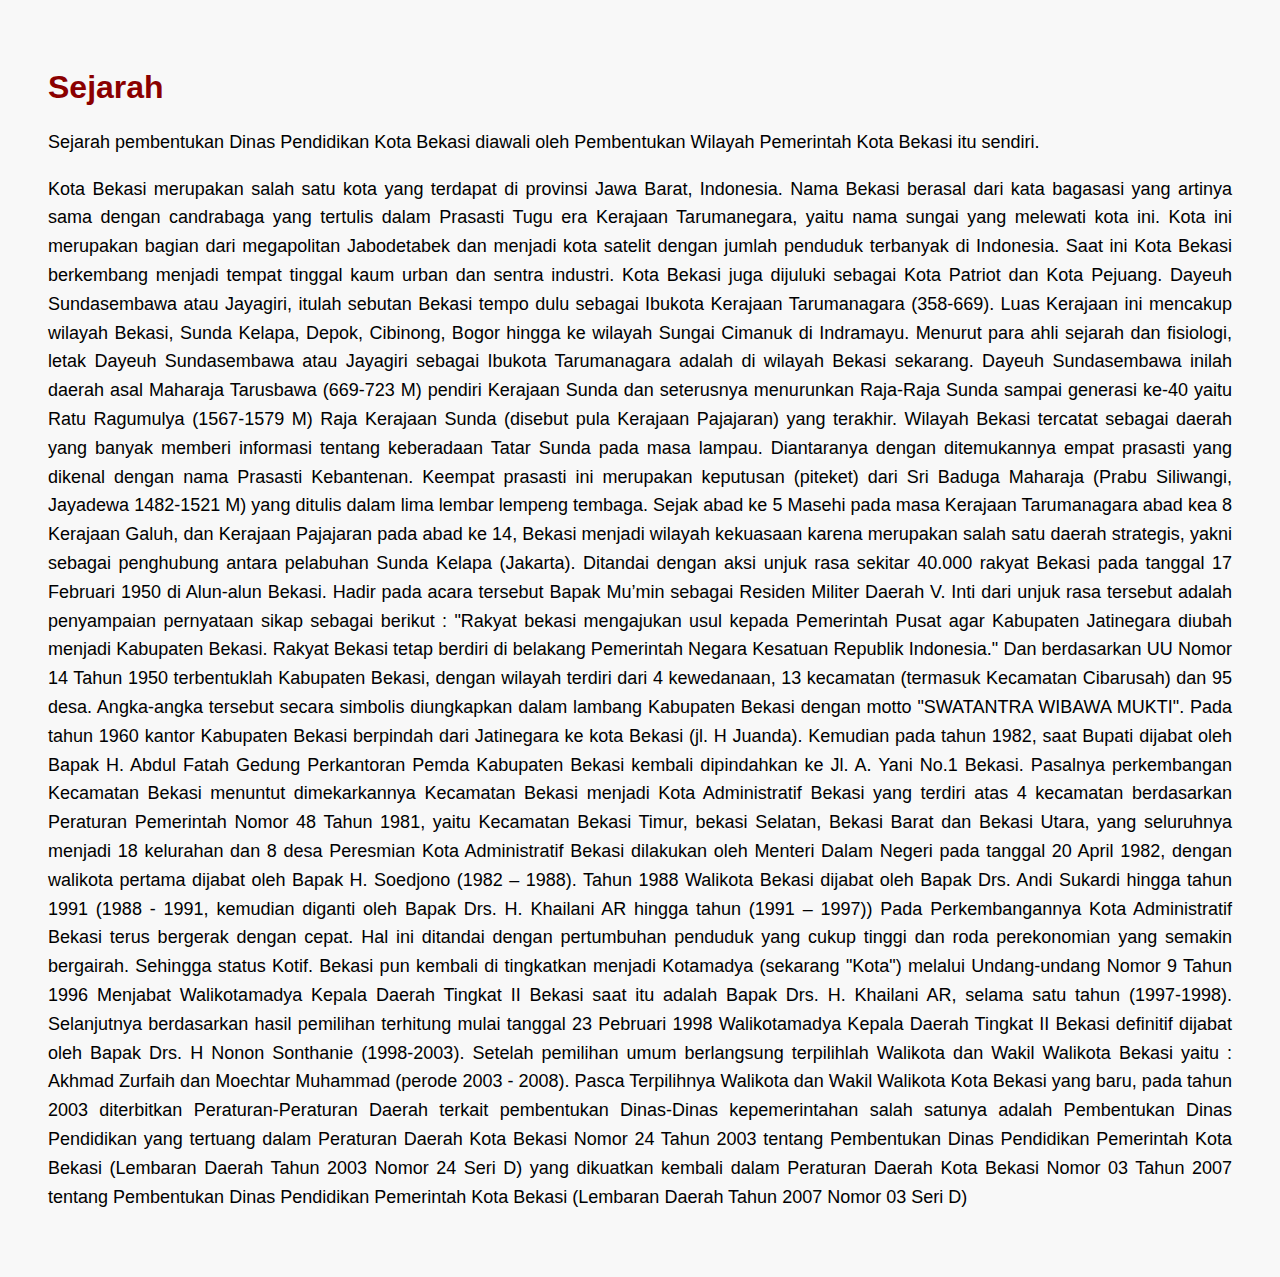
<file: sejarah.html>
<!DOCTYPE html>
<html lang="id">
<head>
    <meta charset="UTF-8">
    <title>Sejarah</title>
    <style>
        body {
            font-family: Arial, sans-serif;
            padding: 40px;
            background-color: #f8f8f8;
        }
        h1 {
            color: #8B0000;
            font-weight: bold;
        }
        p {
            font-size: 18px;
            line-height: 1.6;
            text-align: justify; /* Rata kanan-kiri */
        }
    </style>
</head>
<body>
    <h1>Sejarah</h1>
    <p>
        Sejarah pembentukan Dinas Pendidikan Kota Bekasi diawali oleh Pembentukan Wilayah Pemerintah Kota Bekasi itu sendiri.
    </p>
    <p>
      Kota Bekasi merupakan salah satu kota yang terdapat di provinsi Jawa Barat, Indonesia. Nama Bekasi berasal dari kata bagasasi yang artinya sama dengan candrabaga yang tertulis dalam Prasasti Tugu era Kerajaan Tarumanegara, yaitu nama sungai yang melewati kota ini. Kota ini merupakan bagian dari megapolitan Jabodetabek dan menjadi kota satelit dengan jumlah penduduk terbanyak di Indonesia. Saat ini Kota Bekasi berkembang menjadi tempat tinggal kaum urban dan sentra industri. Kota Bekasi juga dijuluki sebagai Kota Patriot dan Kota Pejuang.

Dayeuh Sundasembawa atau Jayagiri, itulah sebutan Bekasi tempo dulu sebagai Ibukota Kerajaan Tarumanagara (358-669). Luas Kerajaan ini mencakup wilayah Bekasi, Sunda Kelapa, Depok, Cibinong, Bogor hingga ke wilayah Sungai Cimanuk di Indramayu. Menurut para ahli sejarah dan fisiologi, letak Dayeuh Sundasembawa atau Jayagiri sebagai Ibukota Tarumanagara adalah di wilayah Bekasi sekarang. Dayeuh Sundasembawa inilah daerah asal Maharaja Tarusbawa (669-723 M) pendiri Kerajaan Sunda dan seterusnya menurunkan Raja-Raja Sunda sampai generasi ke-40 yaitu Ratu Ragumulya (1567-1579 M) Raja Kerajaan Sunda (disebut pula Kerajaan Pajajaran) yang terakhir.

Wilayah Bekasi tercatat sebagai daerah yang banyak memberi informasi tentang keberadaan Tatar Sunda pada masa lampau. Diantaranya dengan ditemukannya empat prasasti yang dikenal dengan nama Prasasti Kebantenan. Keempat prasasti ini merupakan keputusan (piteket) dari Sri Baduga Maharaja (Prabu Siliwangi, Jayadewa 1482-1521 M) yang ditulis dalam lima lembar lempeng tembaga. Sejak abad ke 5 Masehi pada masa Kerajaan Tarumanagara abad kea 8 Kerajaan Galuh, dan Kerajaan Pajajaran pada abad ke 14, Bekasi menjadi wilayah kekuasaan karena merupakan salah satu daerah strategis, yakni sebagai penghubung antara pelabuhan Sunda Kelapa (Jakarta).

Ditandai dengan aksi unjuk rasa sekitar 40.000 rakyat Bekasi pada tanggal 17 Februari 1950 di Alun-alun Bekasi. Hadir pada acara tersebut Bapak Mu’min sebagai Residen Militer Daerah V. Inti dari unjuk rasa tersebut adalah penyampaian pernyataan sikap sebagai berikut :

"Rakyat bekasi mengajukan usul kepada Pemerintah Pusat agar Kabupaten Jatinegara diubah  menjadi Kabupaten Bekasi. Rakyat Bekasi tetap berdiri di belakang Pemerintah Negara Kesatuan Republik Indonesia."

Dan berdasarkan UU Nomor 14 Tahun 1950 terbentuklah Kabupaten Bekasi, dengan wilayah terdiri dari 4 kewedanaan, 13 kecamatan (termasuk Kecamatan Cibarusah) dan 95 desa. Angka-angka tersebut secara simbolis diungkapkan dalam lambang Kabupaten Bekasi dengan motto "SWATANTRA WIBAWA MUKTI".

Pada tahun 1960 kantor Kabupaten Bekasi berpindah dari Jatinegara ke kota Bekasi (jl. H Juanda). Kemudian pada tahun 1982, saat Bupati dijabat oleh Bapak H. Abdul Fatah Gedung Perkantoran Pemda Kabupaten Bekasi kembali dipindahkan ke Jl. A. Yani No.1 Bekasi. Pasalnya perkembangan Kecamatan Bekasi menuntut dimekarkannya Kecamatan Bekasi menjadi Kota Administratif Bekasi yang terdiri atas 4 kecamatan berdasarkan Peraturan Pemerintah Nomor 48 Tahun 1981, yaitu Kecamatan Bekasi Timur, bekasi Selatan, Bekasi Barat dan Bekasi Utara, yang seluruhnya menjadi 18 kelurahan dan 8 desa

Peresmian Kota Administratif Bekasi dilakukan oleh Menteri Dalam Negeri pada tanggal 20 April 1982, dengan walikota pertama dijabat oleh Bapak H. Soedjono (1982 – 1988). Tahun 1988 Walikota Bekasi dijabat oleh Bapak Drs. Andi Sukardi hingga tahun 1991 (1988 - 1991, kemudian diganti oleh Bapak Drs. H. Khailani AR hingga tahun (1991 – 1997))

Pada Perkembangannya Kota Administratif Bekasi terus bergerak dengan cepat. Hal ini ditandai dengan pertumbuhan penduduk yang cukup tinggi dan roda perekonomian yang semakin bergairah. Sehingga status Kotif. Bekasi pun kembali di tingkatkan menjadi Kotamadya (sekarang "Kota") melalui Undang-undang Nomor 9 Tahun 1996 Menjabat Walikotamadya Kepala Daerah Tingkat II Bekasi saat itu adalah Bapak Drs. H. Khailani AR, selama satu tahun (1997-1998).

Selanjutnya berdasarkan hasil pemilihan terhitung mulai tanggal 23 Pebruari 1998 Walikotamadya Kepala Daerah Tingkat II Bekasi definitif dijabat oleh Bapak Drs. H Nonon Sonthanie (1998-2003). Setelah pemilihan umum berlangsung terpilihlah Walikota dan Wakil Walikota Bekasi yaitu : Akhmad Zurfaih dan Moechtar Muhammad (perode 2003 - 2008).

Pasca Terpilihnya Walikota dan Wakil Walikota Kota Bekasi yang baru, pada tahun 2003 diterbitkan Peraturan-Peraturan Daerah terkait pembentukan Dinas-Dinas kepemerintahan salah satunya adalah Pembentukan Dinas Pendidikan yang tertuang dalam Peraturan Daerah Kota Bekasi Nomor 24 Tahun 2003 tentang Pembentukan Dinas Pendidikan Pemerintah Kota Bekasi (Lembaran Daerah Tahun 2003 Nomor 24 Seri D) yang dikuatkan kembali dalam Peraturan Daerah Kota Bekasi Nomor 03 Tahun 2007 tentang Pembentukan Dinas Pendidikan Pemerintah Kota Bekasi (Lembaran Daerah Tahun 2007 Nomor 03 Seri D)
    </p>
</body>
</html>
</file>
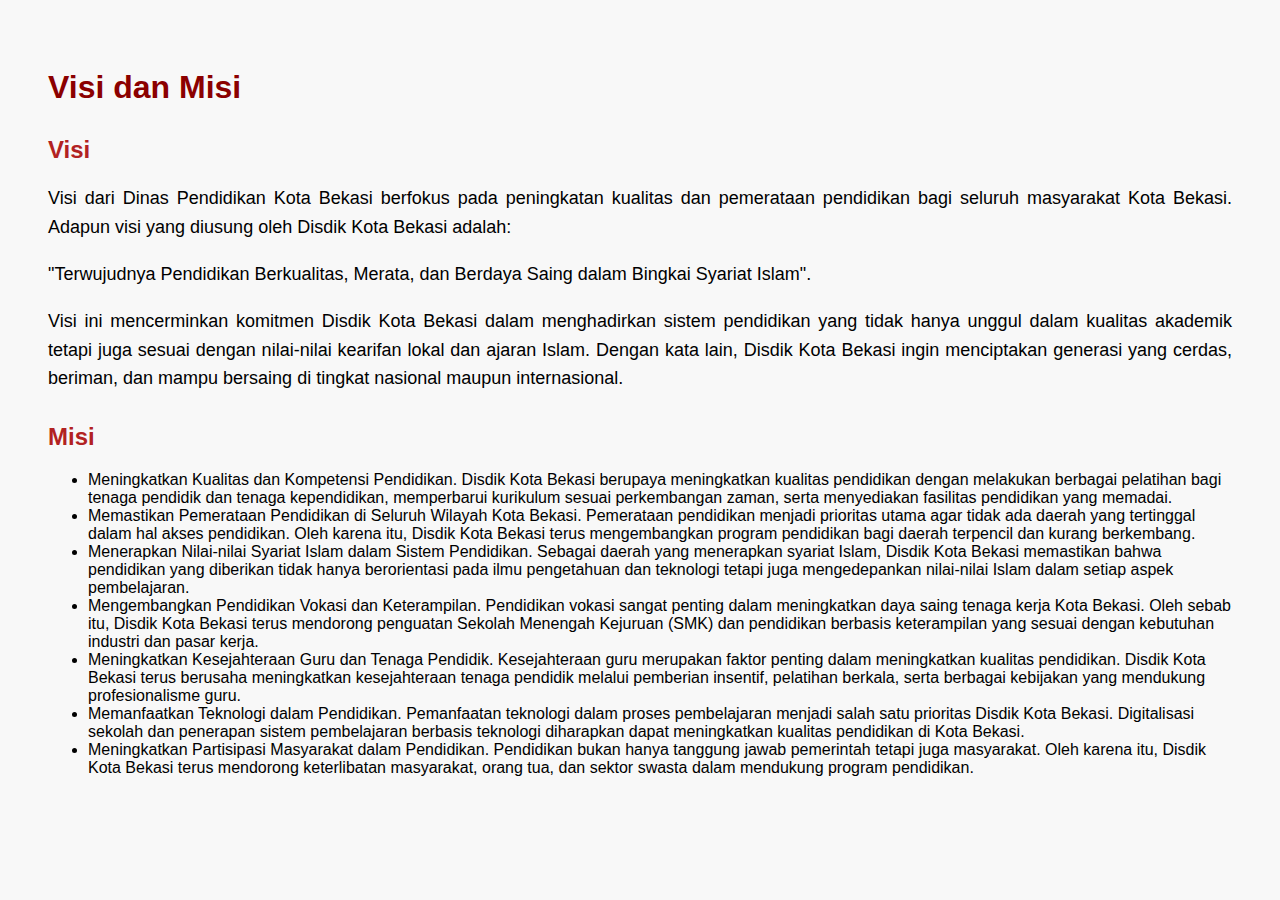
<file: visimisi.html>
<!DOCTYPE html>
<html lang="id">
<head>
    <meta charset="UTF-8">
    <title>Visi dan Misi</title>
    <style>
        body {
            font-family: Arial, sans-serif;
            padding: 40px;
            background-color: #f8f8f8;
        }
        h1 {
            color: #8B0000;
            font-weight: bold;
        }
        h2 {
            margin-top: 30px;
            color: #B22222;
        }
        p {
            font-size: 18px;
            line-height: 1.6;
            text-align: justify;
        }
    </style>
</head>
<body>
    <h1>Visi dan Misi</h1>
    
    <h2>Visi</h2>
    <p>
        Visi dari Dinas Pendidikan Kota Bekasi berfokus pada peningkatan kualitas dan pemerataan pendidikan bagi seluruh masyarakat Kota Bekasi. Adapun visi yang diusung oleh Disdik Kota Bekasi adalah:
    </p>
    <p>
        "Terwujudnya Pendidikan Berkualitas, Merata, dan Berdaya Saing dalam Bingkai Syariat Islam".
    </p>
    <p>
        Visi ini mencerminkan komitmen Disdik Kota Bekasi dalam menghadirkan sistem pendidikan yang tidak hanya unggul dalam kualitas akademik tetapi juga sesuai dengan nilai-nilai kearifan lokal dan ajaran Islam. Dengan kata lain, Disdik Kota Bekasi ingin menciptakan generasi yang cerdas, beriman, dan mampu bersaing di tingkat nasional maupun internasional.
    </p>
    <h2>Misi</h2>
    <ul>
        <li>Meningkatkan Kualitas dan Kompetensi Pendidikan.
Disdik Kota Bekasi berupaya meningkatkan kualitas pendidikan dengan melakukan berbagai pelatihan bagi tenaga pendidik dan tenaga kependidikan, memperbarui kurikulum sesuai perkembangan zaman, serta menyediakan fasilitas pendidikan yang memadai.</li>
        <li>Memastikan Pemerataan Pendidikan di Seluruh Wilayah Kota Bekasi.
Pemerataan pendidikan menjadi prioritas utama agar tidak ada daerah yang tertinggal dalam hal akses pendidikan. Oleh karena itu, Disdik Kota Bekasi terus mengembangkan program pendidikan bagi daerah terpencil dan kurang berkembang.
</li>
        <li>Menerapkan Nilai-nilai Syariat Islam dalam Sistem Pendidikan.
Sebagai daerah yang menerapkan syariat Islam, Disdik Kota Bekasi memastikan bahwa pendidikan yang diberikan tidak hanya berorientasi pada ilmu pengetahuan dan teknologi tetapi juga mengedepankan nilai-nilai Islam dalam setiap aspek pembelajaran.
</li>
<li>
    Mengembangkan Pendidikan Vokasi dan Keterampilan.
Pendidikan vokasi sangat penting dalam meningkatkan daya saing tenaga kerja Kota Bekasi. Oleh sebab itu, Disdik Kota Bekasi terus mendorong penguatan Sekolah Menengah Kejuruan (SMK) dan pendidikan berbasis keterampilan yang sesuai dengan kebutuhan industri dan pasar kerja.
</li>
<li>
    Meningkatkan Kesejahteraan Guru dan Tenaga Pendidik.
Kesejahteraan guru merupakan faktor penting dalam meningkatkan kualitas pendidikan. Disdik Kota Bekasi terus berusaha meningkatkan kesejahteraan tenaga pendidik melalui pemberian insentif, pelatihan berkala, serta berbagai kebijakan yang mendukung profesionalisme guru.
</li>
<li>
    Memanfaatkan Teknologi dalam Pendidikan.
Pemanfaatan teknologi dalam proses pembelajaran menjadi salah satu prioritas Disdik Kota Bekasi. Digitalisasi sekolah dan penerapan sistem pembelajaran berbasis teknologi diharapkan dapat meningkatkan kualitas pendidikan di Kota Bekasi.
</li>
<li>
    Meningkatkan Partisipasi Masyarakat dalam Pendidikan.
Pendidikan bukan hanya tanggung jawab pemerintah tetapi juga masyarakat. Oleh karena itu, Disdik Kota Bekasi terus mendorong keterlibatan masyarakat, orang tua, dan sektor swasta dalam mendukung program pendidikan.
</li>
    </ul>
</body>
</html>
</file>
